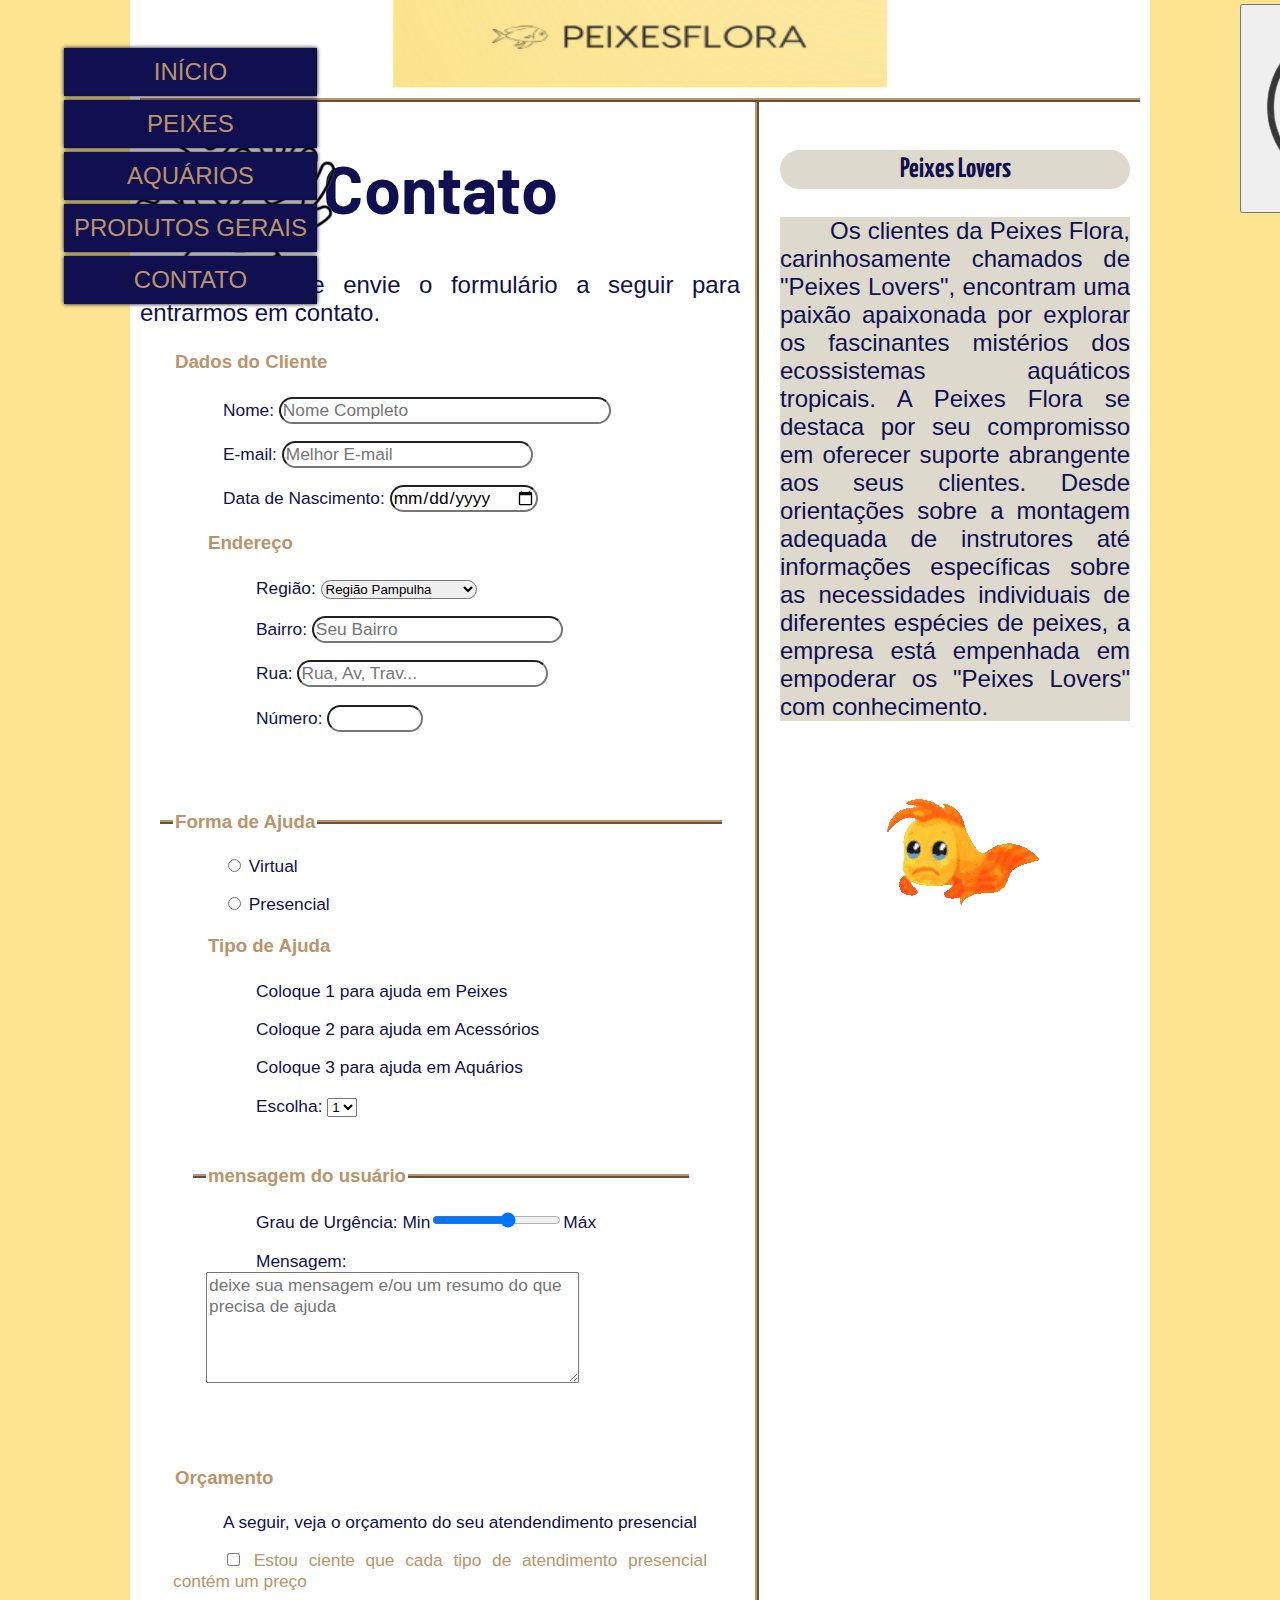
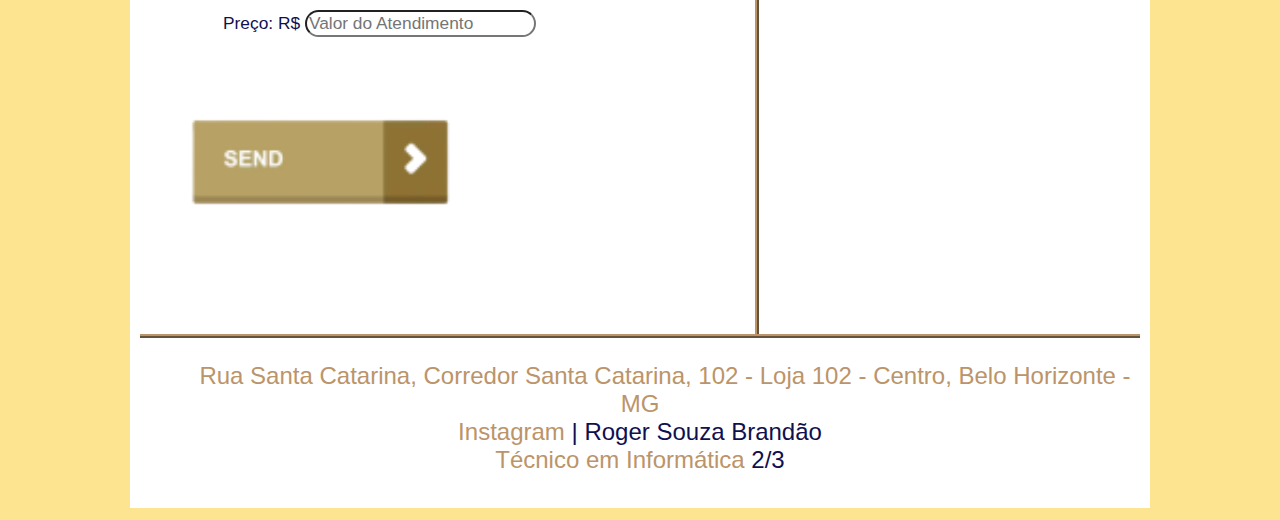
<file: projeto_PeixesFlora/contato.html>
<!DOCTYPE html>
<html lang="pt-br">
<head>
    <meta charset="UTF-8">
    <meta http-equiv="X-UA-Compatible" content="IE=edge">
    <meta name="viewport" content="width=device-width, initial-scale=1.0">
    <title>Contato</title>
    <link rel="stylesheet" type="text/css" href="_css/contato.css"/>
    <script language="javascript" src="_javascript/funcoes.js"></script>
</head>
<body>
    <div id="Interface">
        <header id="cabecalho">
            
            <img src="_imagens/coralsf.png" id="icone">
            <!--MENUS-->
            <nav id="menus">
                <ul>
                    <li onmousemove="mudaFoto('_imagens/casasf.png')" onmouseout="mudaFoto('_imagens/coralsf.png')" ><a href="index.html">Início</a></li>
                        <li onmousemove="mudaFoto('_imagens/peixesf.png')" onmouseout="mudaFoto('_imagens/coralsf.png')" ><a href="peixes.html">Peixes</a></li>
                        <li onmousemove="mudaFoto('_imagens/aquariosf.png')" onmouseout="mudaFoto('_imagens/coralsf.png')" ><a href="aquarios.html">Aquários</a></li>
                        <li onmousemove="mudaFoto('_imagens/promocoessf.png')" onmouseout="mudaFoto('_imagens/coralsf.png')" ><a href="produtosgerais.html">Produtos Gerais</a></li>
                        <li onmousemove="mudaFoto('_imagens/ajudasf.png')" onmouseout="mudaFoto('_imagens/coralsf.png')"><a href="contato.html">Contato</a></li>
    
                </ul>
            </nav>
            <div class="cadastro">
                <button class="usuario">
                    <img src="./_imagens/boneco-login.png" onclick="abre()" />
                </button>
                <script>
                    function abre(){
                    window.location.href='cadastro.php';
                    }
                
                </script>
            </div>
        </header>

    
    

<section id="principal">
    
    <h1>Contato</h1>
    <p>
    Complete e envie o formulário a seguir para entrarmos em contato.
    </p>


    <form method="post" id="fContato" action="malto:rogersoubrand1a@gmail.com" oninput="tipodeAjuda();">
        <fieldset  id="cliente">
            <legend>Dados do Cliente</legend>
            <p><label form="cNome">Nome: </label><input type="text" name="tNome" id="cNome" size="30" maxlength="30" placeholder="Nome Completo" />  </p>
            <p><label form="cMail">E-mail: </label><input type="email" name="tMail" id="cMail" size="22" maxlength="22" placeholder="Melhor E-mail"/>  </p>
            <p><label form="cData">Data de Nascimento:</label> <input type="date" name="tNasc" id="cNasc"/> </p>

            <fieldset id="endereco">
                <legend>Endereço</legend>
                <p><label form="cRg">Região: </label> 
                    <select name="tReg" id="cReg">
                        <option value-="roça"> Região Barreiro</option>
                        <option value="lest">Região Leste</option>
                        <option value="nordes">Região Nordeste</option>
                        <option value="noro">Região Noroeste</option>
                        <option value="nort">Região Norte</option>
                        <option value="oest">Região Oeste</option>
                        <optgroup label="Frete Grátis">
                        <option value="centro">Região Centro Sul</option>
                        <option value="Pamp" selected>Região Pampulha</option>
                        <option value="vend">Região Venda Nova</option>
                    </optgroup>
                    </select>
                </p>
                <p><label form="cBairr">Bairro: </label><input type="text" name="tBairr" id="cBairr" size="22" maxlength="30" placeholder="Seu Bairro"/></p>
                <p><label form="cRua">Rua: </label><input type="text" name="tRua" id="cRua" size="22" maxlength="30" placeholder="Rua, Av, Trav..."/></p>
                <p><label form="cNum">Número: </label><input type="number" name="tNum" id="cNum" min="0" max="99999"/></p>
            </fieldset>
        </fieldset>

        <fieldset id="ajuda">
            <legend>Forma de Ajuda</legend>
            <p><label form="cVirt"><input type="radio" name="tAjud" id="cVirt"/><label for="cVirt"> Virtual </label> </label></p>
            <p><label form="cPresen"><input type="radio" name="tAjud" id="cPresen"/><label for="cPresen">  Presencial </label></label></p>

            <fieldset id="tipo">
                <legend>Tipo de Ajuda</legend>
                <p>Coloque 1 para ajuda em Peixes</p>
                <p>Coloque 2 para ajuda em Acessórios</p>
                <p>Coloque 3 para ajuda em Aquários</p>
                <p><label form="cTipo" >Escolha:</label> 
                    <select name="tTipo" id="cTipo">
                        <option id="cTpo"> 1 </option>
                        <option id="cTipo"> 2 </option>
                        <option id="cTipo"> 3 </option>
                    </select> </p>
                </fieldset>

            <fieldset id="mensagem">
            <legend>mensagem do usuário</legend>
            <p><label for="Curg">Grau de Urgência: </label> Min<input type="range" name="turg" id="cUrg" min="0" max="10" step="2"/>Máx </p>
            <p><label for="cMsg">Mensagem: </label><textarea name="tMsg" id="cMsg" cols="35" rows="5" placeholder="deixe sua mensagem e/ou um resumo do que precisa de ajuda"></textarea></p>
        </fieldset>
    </fieldset>

        <fieldset id="orcamento">
            <legend>Orçamento</legend>
            <p>A seguir, veja o orçamento do seu atendendimento presencial</p>
            <p><label form="cCient"><input type="checkbox" name="tcient" id="cCient"/> <a href="https://www.significados.com.br/ciente/" target="_blank">Estou ciente que cada tipo de atendimento presencial contém um preço</a></label></p>
            <p><label form="cTot">Preço: R$</label>
            <input type="text" name="tTot" id="cTot" placeholder="Valor do Atendimento"readonly/>  </p>
        
        
            <input type="image" name="tEnviar" src="_imagens/enviar.png" width="300"/>
        
    </fieldset>
    </form>






</section>
    
<aside id="lateral">
    <h3>Peixes Lovers</h3>
    <p>Os clientes da Peixes Flora, carinhosamente chamados de 
        "Peixes Lovers", encontram uma paixão apaixonada por explorar
        os fascinantes mistérios dos ecossistemas aquáticos 
        tropicais. A Peixes Flora se destaca por seu compromisso em
        oferecer suporte abrangente aos seus clientes. Desde orientações
        sobre a montagem adequada de instrutores até 
        informações específicas sobre as necessidades individuais de 
        diferentes espécies de peixes, a empresa está empenhada em 
        empoderar os "Peixes Lovers" com conhecimento.</p>
    <img src="_imagens/peixe22.gif">
</aside>

<footer id="rodape">
    <p> <a href="https://www.google.com/maps/place/Armaz%C3%A9m+Central+-+Mercado+Central/@-19.9224999,-43.9435874,20z/data=!4m15!1m8!3m7!1s0xa69907f4ed6e2d:0xdf84d9c189e4db27!2sArmaz%C3%A9m+Central+-+Mercado+Central!8m2!3d-19.9224999!4d-43.9435874!10e5!16s%2Fg%2F11jg1ttntc!3m5!1s0xa69907f4ed6e2d:0xdf84d9c189e4db27!8m2!3d-19.9224999!4d-43.9435874!16s%2Fg%2F11jg1ttntc?entry=ttu"
            target="_blank"> Rua Santa Catarina, Corredor Santa Catarina, 102 - Loja 102 -
            Centro, Belo Horizonte - MG</a> </br> <a href="https://www.instagram.com/"
            target="_blank">Instagram</a> | Roger Souza Brandão </br> <a
            href="https://www.mg.senac.br/DocsAreasComuns/Portfolio_Digital_cursos.pdf" target="_blank">
            Técnico em Informática</a> 2/3</p>
</footer>
</div>
</body>
</html>
</file>
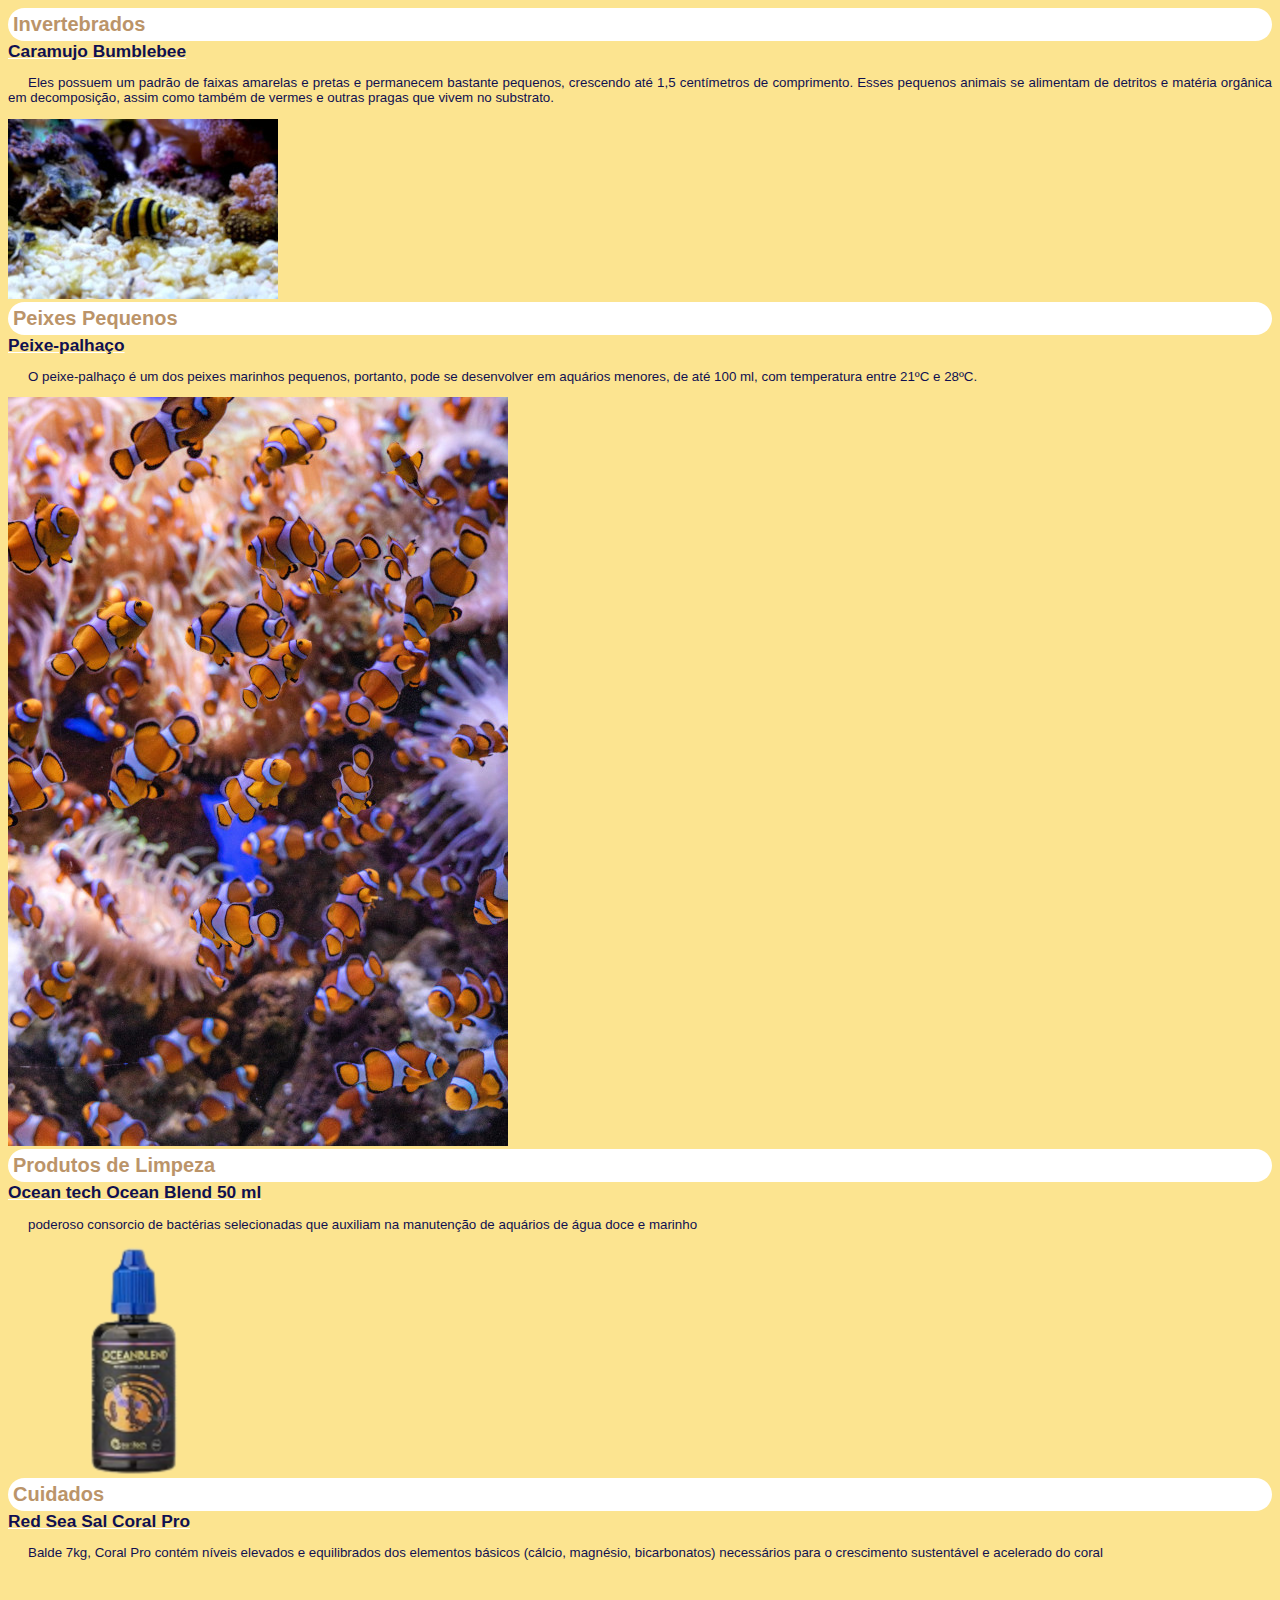
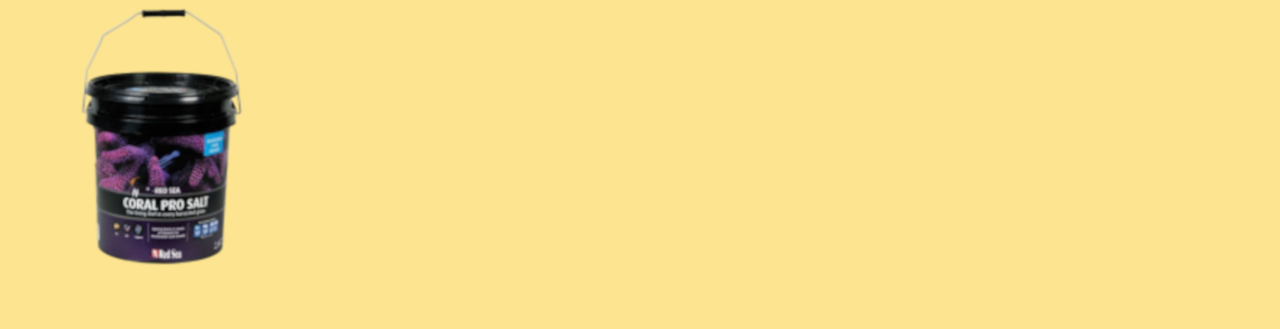
<file: projeto_PeixesFlora/promocoes.html>
<!DOCTYPE html>
<html lang="pt-br">
<head>
    <meta charset="UTF-8">
    <meta http-equiv="X-UA-Compatible" content="IE=edge">
    <meta name="viewport" content="width=device-width, initial-scale=1.0">
    <title>Promoções</title>
   

<style>
    /*fonte Barlow, Gloria Hallelujah  e Yanone Kaffeesatz*/
@import url('https://fonts.googleapis.com/css2?family=Barlow:wght@300&family=Gloria+Hallelujah&family=Oswald&family=Yanone+Kaffeesatz&display=swap');

/* Cor da página */
body {
    color: rgb(16, 16, 80);
    background-color: #fce490;
    font-family: Arial, sans-serif;
    font-size: 10pt;
}
p {
    text-align: justify;
    text-indent: 20px;
}
article h1{
    font-size: 15pt;
    color: #BB9469;
    background-color: #ffffff;
    padding: 5px;
    margin: 0px;
    border-radius: 30px;
}
article h2{
    font-size:13pt;
    color: rgb(16, 16, 80);
    text-decoration: underline #ffffff;
    margin: 0px;
}
</style>

</head>
<body>
    <article id="invertebrados">
        <header>
            <h1>Invertebrados</h1>
            <h2>Caramujo Bumblebee</h2>
        </header>
        <p>Eles possuem um padrão de faixas amarelas e pretas e permanecem bastante pequenos, crescendo até 1,5 centímetros de comprimento. Esses pequenos animais se alimentam de detritos e matéria orgânica em decomposição, assim como também de vermes e outras pragas que vivem no substrato.</p>
        <img src="_imagens/caramujosf.jpg" alt="Invertebrado barato">
    </article>

    <article id="peixep">
        <header>
            <h1>Peixes Pequenos</h1>
            <h2>Peixe-palhaço</h2>
        </header>
        <p>O peixe-palhaço é um dos peixes marinhos pequenos, portanto, pode se desenvolver em aquários menores, de até 100 ml, com temperatura entre 21ºC e 28ºC.</p>
        <img src="_imagens/palhacosf.jpg" alt="Peixe pequeno barato">
    </article>

    <article id="limpeza">
        <header>
            <h1>Produtos de Limpeza</h1>
            <h2>Ocean tech Ocean Blend 50 ml</h2>
        </header>
        <p>poderoso consorcio de bactérias selecionadas que auxiliam na manutenção de aquários de água doce e marinho</p>
        <img src="_imagens/algicidasf.png" alt="Produto de limpeza barato">
    </article>


    <article id="cuidados">
        <header>
            <h1>Cuidados</h1>
            <h2>Red Sea Sal Coral Pro </h2>
        </header>
        <p>Balde 7kg, Coral Pro contém níveis elevados e equilibrados dos elementos básicos (cálcio, magnésio, bicarbonatos) necessários para o crescimento sustentável e acelerado do coral</p>
        <img src="_imagens/salsf.png" alt="Cuidados barato">
    </article>
</body>
</html>
</file>
<file: projeto_PeixesFlora/_css/contato.css>
/*fonte Barlow, Gloria Hallelujah  e Yanone Kaffeesatz*/
@import url('https://fonts.googleapis.com/css2?family=Barlow:wght@300&family=Gloria+Hallelujah&family=Oswald&family=Yanone+Kaffeesatz&display=swap');
/* Cor da página */



/* Cor da página */
body {
    color: rgb(16, 16, 80);
    background-color: #fce490;
    font-family: Arial, sans-serif;
    font-size: 18pt;
}

div#Interface {
    width: 1000px;
    /*largura da página central*/
    background-color: #ffffff;
    margin: -20px auto 0px auto;
    box-shadow: px 0px 10px rgba(0, 0, 0, .5);
    padding: 10px 10px 10px 10px;
}

/* Formatação dos títulos*/
h2 {
    text-align: center;
    font-family: Yanone Kaffeesatz;

}

h1 {
    text-align: center;
    font-family: Barlow;
    font-size: 50pt;
}

h3 {
    text-align: center;
    font-family: Yanone Kaffeesatz;
}

p {
    text-align: justify;
    text-indent: 50px;
}

/*CABEÇALHO*/
header#cabecalho {
    border-bottom: 4px #BB9469 ridge;
    /*grossuro, cor e tipo*/
    height: 100px;
    background: url("../_imagens/logo2.png ") no-repeat 250px -80px;
    background-size: 500px 250px;
}

/*POSIÇÃO DA IMAGEM do cabecalho (coral)*/
header#cabecalho img#icone {
    position: relative;
    left: -5px;
    top: 100px;
    width: 200px;
}

/*MENUS*/
nav#menus {
    display: block;
}

nav#menus a {
    color: #BB9469;
    text-decoration: none;
    /*tira o sublinhado*/
}

nav#menus li {
    display: block;
    background-color: rgb(16, 16, 80);
    padding: 10px;
    margin: 4px;
    box-shadow: 0px 0px 4px black;
    transition: background-color 1s;
    /*coloca transição*/
    text-align: center;
}

nav#menus ul {
    list-style: none;
    text-transform: uppercase;
    position: absolute;
    top: 20px;
    left: 20px;

}

nav#menus li:hover {
    background-color: #fce490;
    text-decoration: none;
}

/*CONFIGURANDO SEPARAÇÕES*/
/*lateral*/
aside#lateral {
    display: block;
    width: 350px;
    float: right;
    padding: 10px;
    margin-top: 10px;
    box-shadow: 2px 2px 2px rgbd(0, 0, 0, .5);
}

aside#lateral p {
    background-color: #DDD9CD;
}

aside#lateral h3 {
    background-color: #DDD9CD;
    padding: 5px;
    border-radius: 150px;
}

/*principal*/
section#principal {
    display: block;
    width: 600px;
    float: left;
    padding-right: 15px;
    border-right: 4px ridge #BB9469;
}

/*rodape da página*/
footer#rodape {
    clear: both;
    border-top: 4px ridge #BB9469;
}

footer#rodape p {
    text-align: center;
}

/*formatação de Links (principalmente do rodapé)*/
a {
    text-align: center;
    color: #BB9469;
    text-decoration: none;
    /*tira o sublinhado*/
}

a:hover {
    text-decoration: underline;
    /*tira o sublinhado*/
}

/*formatação de títulos importantes*/
article#titulos h2 {
    color: #BB9469;
    font-size: 30pt;
    background-color: #fce490;
    padding: 5px 0px 5px 10px;
    margin: 10px 0px 10px 0px;
    border-radius: 30px;
}


/* FORMATAÇÃO DO FORMULÁRIO */
/*altura*/
form{
    width: 600px;   
    margin: auto;
    font-size: 13pt;
}
input{
    font-family:Arial, sans-serif ;
    font-weight: normal;
    font-size: 13pt;
    border-radius: 15px;
    color: #000000;
}
select#cReg{
    border-radius: 15px;
}
/* coloca uma cor cinza nos de escrever ao passar o mouse */
input:hover{
    background-color: #dddddd;
    
}
/* area de texto */
input, textarea{
    font-family: Arial, sans-serif;
    font-weight: normal;
    font-size: 13pt;
}
input:hover, textarea:hover{
    background-color: #dddddd;
}
legend{
    color: #BB9469;
    font-weight: bold;
    font-size: 14pt;
    font-family: sans-serif;
}

fieldset{
    border-color: #BB9469 ;
    margin: 20px;
}
fieldset#mensagem{
    width:470px;
}
/* tirando borda */
fieldset{
    border: none;
}
fieldset#ajuda{
    border-top: 4px ridge #BB9469;
}
fieldset#mensagem{
    border-top: 4px ridge #BB9469;
}
.usuario{
    position: relative;
    left: 1100px;
    top:-200px;
}
</file>
